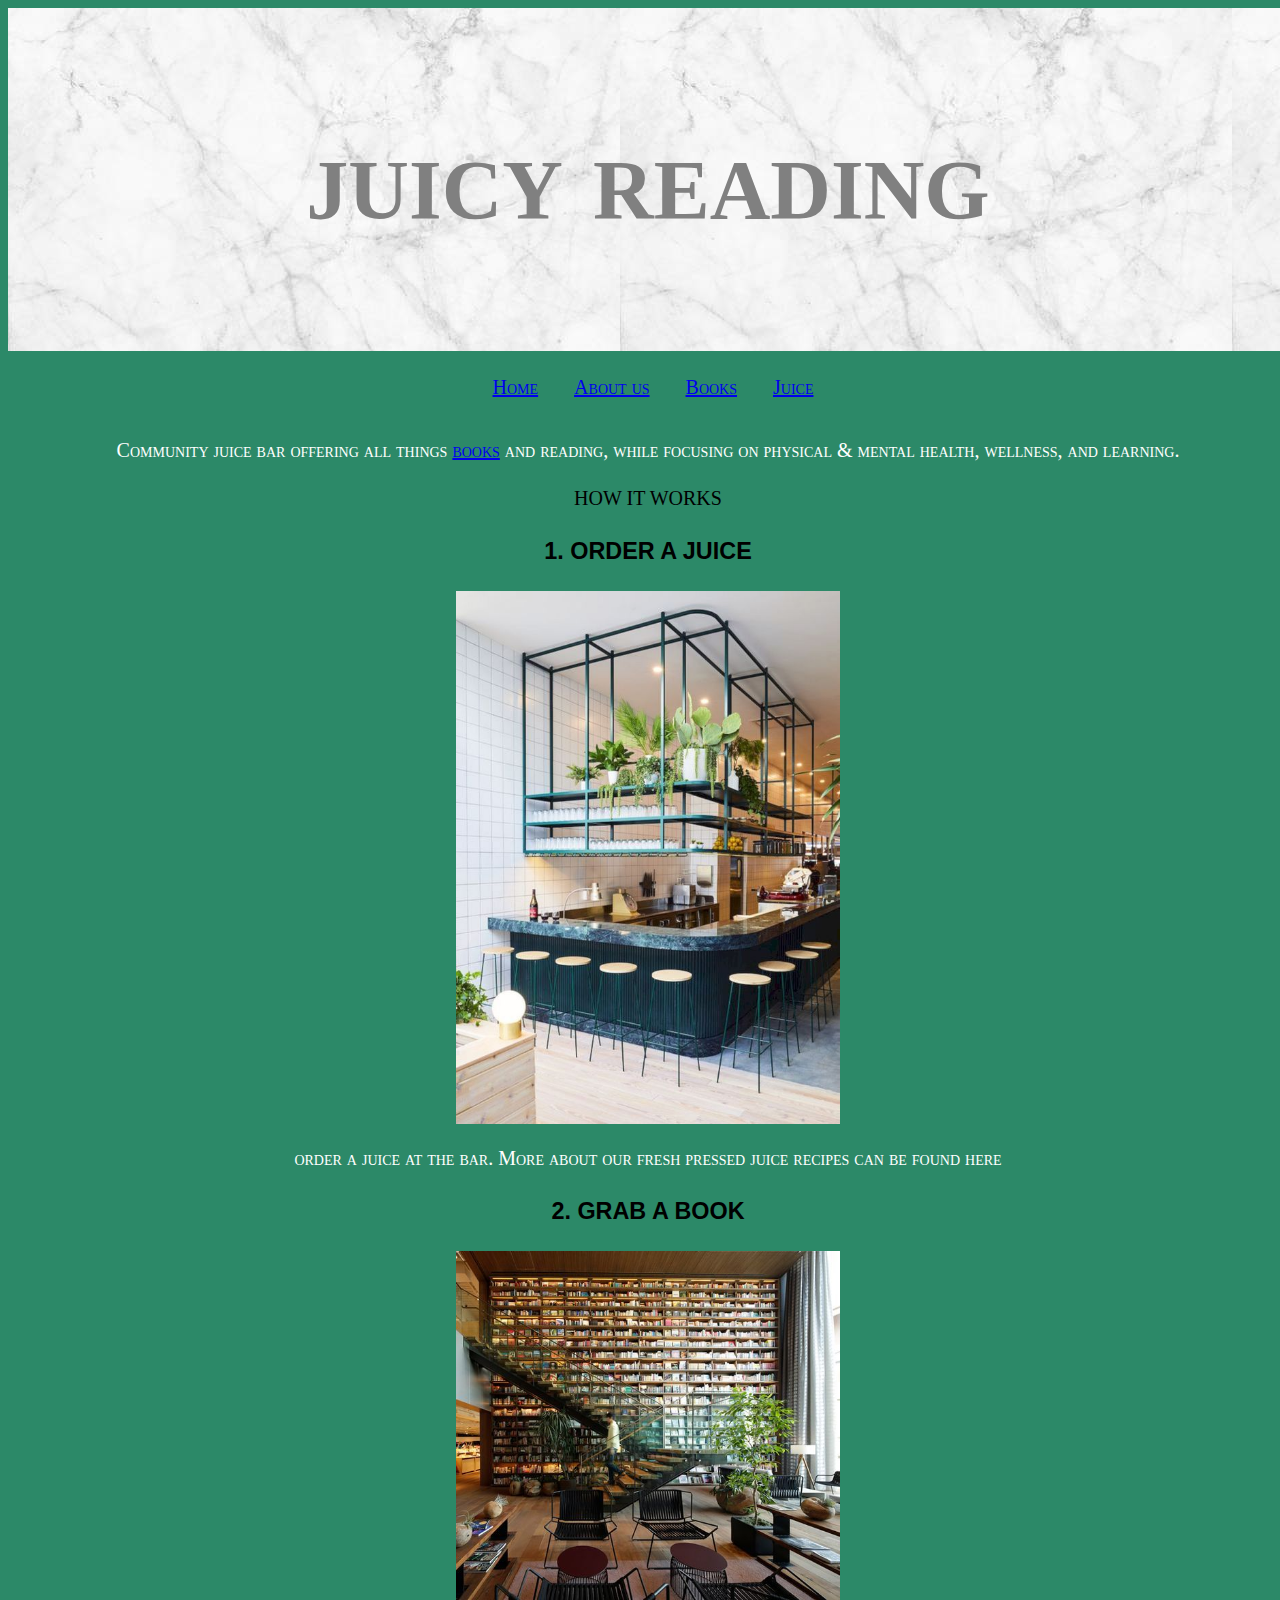
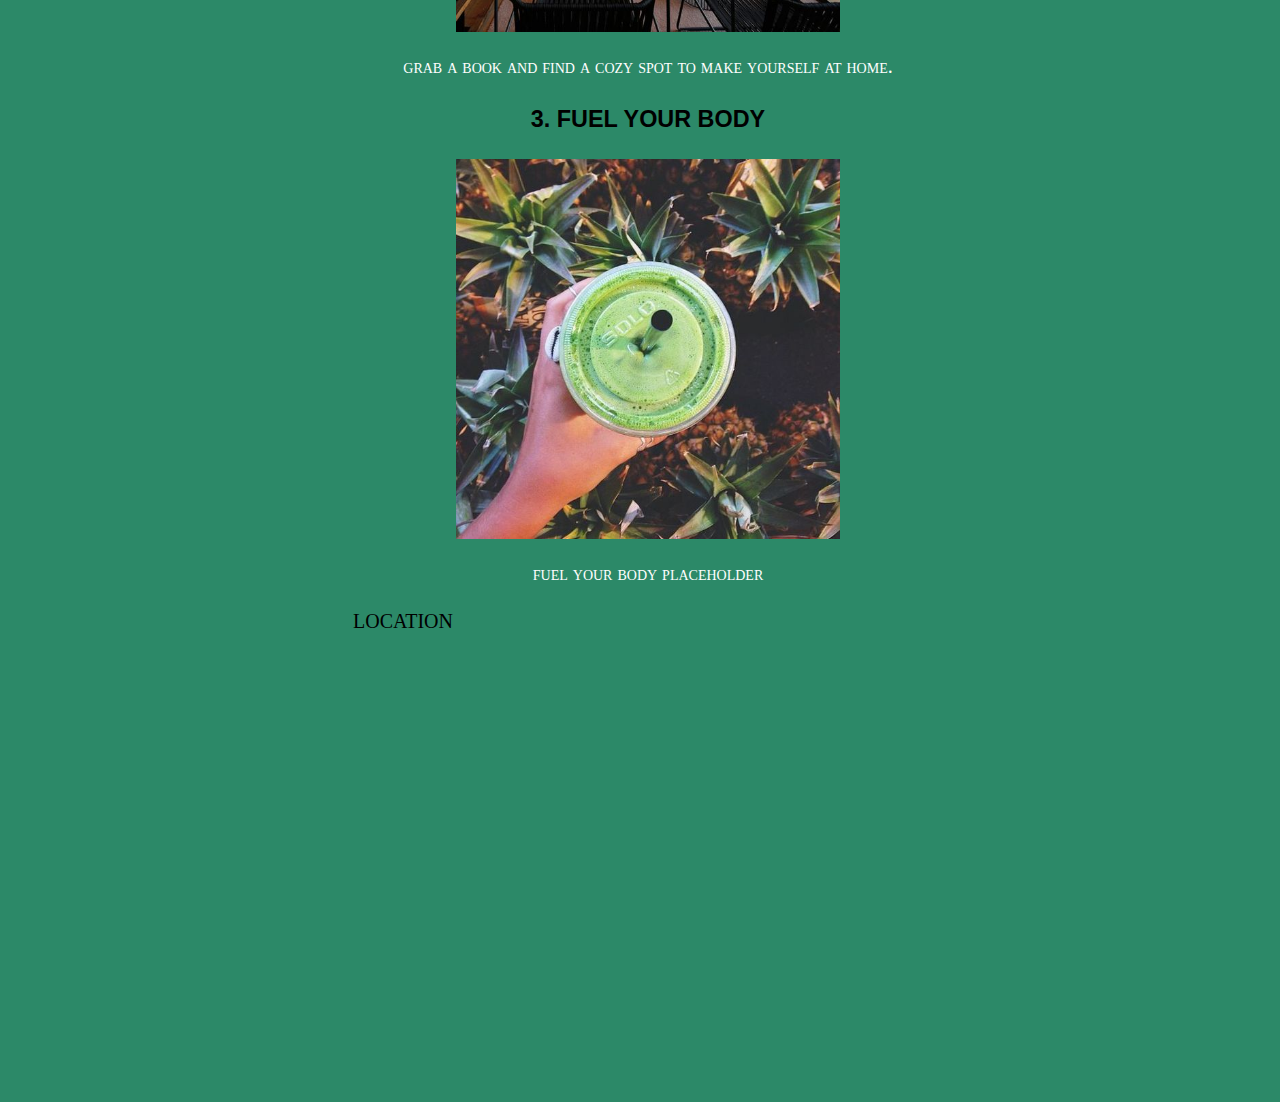
<file: index.html>
<html>
  <head>
      <title>juicy reading</title>
      <link href="index.css" type="text/css" rel="stylesheet">
  </head>
  <body>
    <header>
      <h1> juicy reading</h1>
    </header>
    <nav>
      <ul>
        <li>
          <a href="index.html">Home</a>
        </li>
        <li>
          <a href="aboutus.html">About us</a>
        </li>
        <li>
          <a href="books.html">Books</a>
        </li>
        <li>
          <a href=juice.html>Juice</a>
        </li>
      </ul>
    </nav>
    <section>
      <p>
        Community juice bar offering all things <a href="https://en.wikipedia.org/wiki/Book" target="blank">books</a> and reading, while focusing on physical & mental health, wellness, and learning.
      </p>
      <article>
        <h2>how it works</h2>
      </article>
      <article>
        <h3>1. order a juice</h3>
        <img src="order.jpg">
        <p>order a juice at the bar. More about our fresh pressed juice recipes can be found here
      </p>
      </article>
      <article>
        <h3>2. grab a book</h3>
        <img src="book.jpg">
        <p>grab a book and find a cozy spot to make yourself at home.</p>
      </article>
      <article>
        <h3>3. fuel your body</h3>
        <img src=fuel.jpg>
        <p>fuel your body placeholder</p>
      </article>
    </section>
    <footer>
      <article>
        <h2>location</h2>
        <iframe src="https://www.google.com/maps/embed?pb=!1m18!1m12!1m3!1d2690.031340026998!2d-122.34362474868784!3d47.60608027908254!2m3!1f0!2f0!3f0!3m2!1i1024!2i768!4f13.1!3m3!1m2!1s0x54906aadfae4c3c5%3A0x64f5063c3aa7941!2s1301+Alaskan+Way%2C+Seattle%2C+WA+98101!5e0!3m2!1sen!2sus!4v1512244693995" width="600" height="450" frameborder="0" style="border:0" allowfullscreen></iframe>
      </article>
    </footer>
  </body>
<html>
</file>
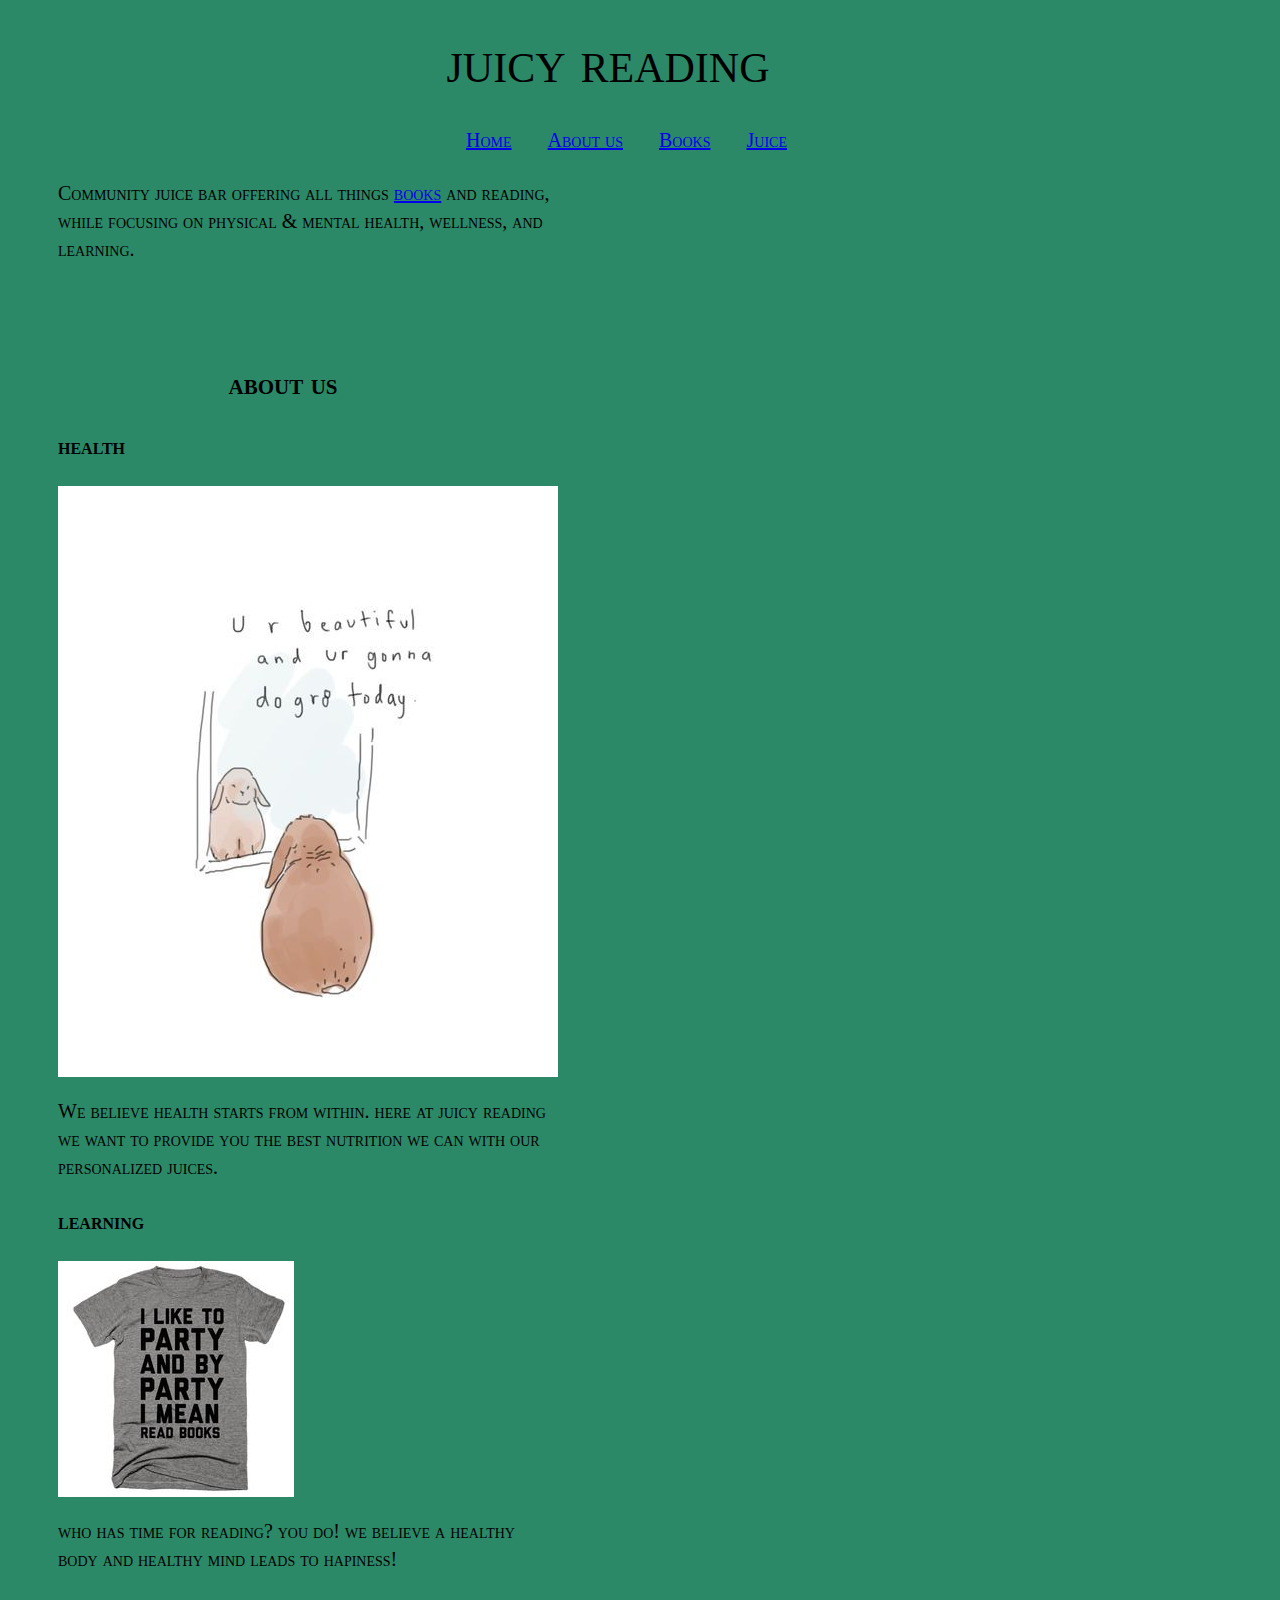
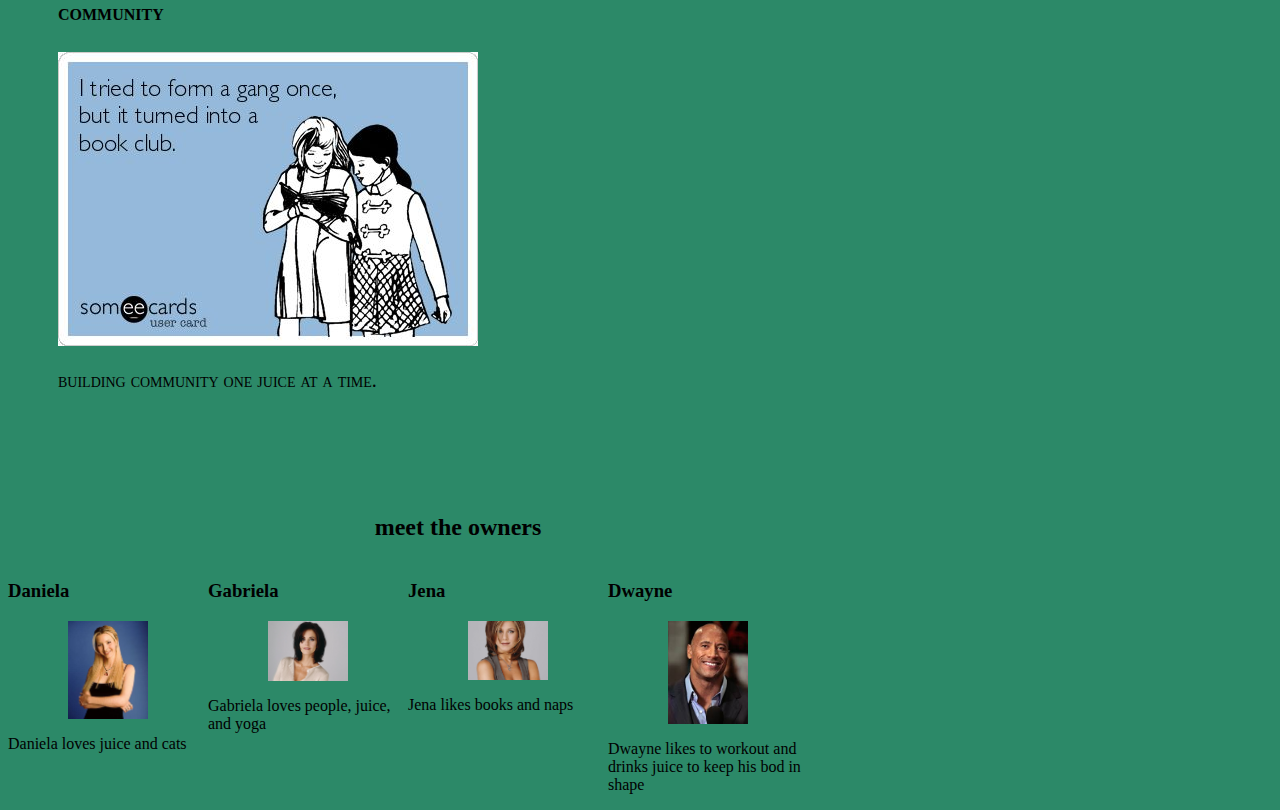
<file: aboutus.html>
<html>
  <head>
      <title>juicy reading</title>
      <link href="aboutus.css" type="text/css" rel="stylesheet">
  </head>
  <body>
    <header>
      <h1> juicy reading</h1>
    </header>
    <nav>
      <ul>
        <li>
          <a href="index.html">Home</a>
        </li>
        <li>
          <a href="aboutus.html">About us</a>
        </li>
        <li>
          <a href="books.html">Books</a>
        </li>
        <li>
          <a href=juice.html>Juice</a>
        </li>
      </ul>
    </nav>
    <section>
      <p>
        Community juice bar offering all things <a href="https://en.wikipedia.org/wiki/Book" target="blank">books</a> and reading, while focusing on physical & mental health, wellness, and learning.
      </p>
      <article>
        <h2>about us</h2>
      </article>
      <article>
        <h3>health</h3>
        <img src="health.jpg">
        <p>We believe health starts from within. here at juicy reading we want to provide you the best nutrition we can with our personalized juices.</p>
      </article>
      <article>
        <h3>learning</h3>
        <img src="learning.jpg">
        <p>who has time for reading? you do! we believe a healthy body and healthy mind leads to hapiness!</p>
      </article>
      <article>
        <h3>community</h3>
        <img src=community.jpg>
        <p>building community one juice at a time.</p>
      </article>
    </section>
    <footer>
        <h2>meet the owners</h2>
      <article>
        <h3>Daniela</h3>
        <img src="daniela.jpg">
        <p>Daniela loves juice and cats</p>
      </article>
      <article>
        <h3>Gabriela</h3>
        <img src="gabriela.jpg">
        <p>Gabriela loves people, juice, and yoga</p>
      </article>
      <article>
        <h3>Jena</h3>
        <img src=jena.jpg>
        <p>Jena likes books and naps</p>
      </article>
      <article>
        <h3>Dwayne</h3>
        <img src=dwayne.jpg>
        <p>Dwayne likes to workout and drinks juice to keep his bod in shape</p>
      </article>
    </footer>
  </body>
<html>
</file>
<file: index.css>
/* Note to students: Some properties are given to you to fill out,
others you can modify as they stand, and if you have time,
there are definitely some properties you should add!*/

    html {
      height: 100%;
    }
    body {

       width: 100%;
       height: 100%;
       background-color: 2C8968;
       font: normal small-caps normal 35px/1.4 MarketPro;
    }

    header {
        background-image: url(marble.jpg);
        font-family: serif;
        color: grey;
        padding: 7px;
        border: 7px grey;
        margin: 0px;
        text-align: center;
        font-size: 30;
        display: block;
        font: normal small-caps normal 60px/1.4 Avenir Next Condensed;
    }

    ul {
      display: inline-block;
      text-align: center;
    }

    nav {
        text-align: center;
        padding: 5px;
        width: 100%;
        font-size: 20;
      }

    nav ul {
        padding: 5px;
        border-bottom: ;
        margin: 0 auto;
        list-style-type: none;
        font: normal small-caps normal 20px/1.4 Avenir Next Condensed;
    }

    nav li {
        float:left;
        text-align: center;
    }

    nav li a {
        text-align: center;
        display: block;
        height: 25px;
        padding: 12px 18px 8px 18px;
        vertical-align: middle;
        font: normal small-caps normal 20px/1.4 Avenir Next Condensed;
    }
    a {
        color: ;
    }
    section {
        width: 100%;
        display: inline-block;
        float: left;
        font: normal small-caps normal 20px/1.4 Avenir Next Condensed;
    }

    footer {
        width: 790px;
        background-color:;
        color:;
        clear: both;
        display: block;
        font: normal small-caps normal 20px/1.4 Avenir Next Condensed;
    }
    p {
        color: white;
        text-align: center;
        font: normal small-caps normal 20px/1.4 Avenir Next Condensed;
    }
h2 {
  font-size:35;
  color: black;
  text-transform: uppercase;
  text-align: center;
  font: normal small-caps normal 20px/1.4 Avenir Next Condensed;
}

h3 {
  color: black;
  text-transform: uppercase;
  font-family: sans-serif;
  text-align: center;
}
img {
  width: 30%;
  height: auto;
  padding: 0px;
  float: none;
  display: block;
  margin: 0 auto;
}
</file>
<file: aboutus.css>
/* Note to students: Some properties are given to you to fill out,
others you can modify as they stand, and if you have time,
there are definitely some properties you should add!*/

    html {
      height: 100%;
      width: auto;
    }
    body {
       width: 1000px;
       height: 100%;
       background-color: 2C8968;
    }
h1 {
  font: normal small-caps normal 60px/1.4 Avenir Next Condensed;
}
    header {
        padding-left: 200px;
        margin-top: 20px;
        margin-bottom: 4px;
        text-align: center;
        font-size: 20px;
        display: block;
        font: normal small-caps normal 35px/1.4 MarketPro;
    }
    nav {
        margin-top: -50px;
        margin-bottom: 50px;
        float: left;
        width: 50%;
        padding-left: 400px;
        font-size: 20px
    }
    nav ul {
        padding: ;
        text-align: center;
        border-bottom: ;
        list-style-type: none;
    }
    nav li {
        float: left;
    }
    nav li a {
        display: block;
        height: 25px;
        padding: 12px 18px 8px 18px;
        vertical-align: middle;
    }
    a {
        text-align: center;font: normal small-caps normal 20px/1.4 MarketPro;
    }
    section {
        margin-top: -50px;
        padding-left: 50px;
        width: 50%;
        display: inline-block;
        float: center;
        font: normal small-caps normal 20px/1.4 Avenir Next Condensed;
}
  h2 {
    text-align: center;
    margin-top: 100px;
    width: 90%
}
    aside {
        width: 40%;
        display: inline-block;
        background-color:;
        padding:;
        min-height: 100%;
    }
    aside ul {
        list-style-type: none;
    }


    footer article {
      float: left;
      width: 20%;
      height: auto;
    }

footer img {
  width: 40%;
  height: auto;
  padding: 0px;
  float: none;
  display: block;
  margin: 0 auto;
}
</file>
